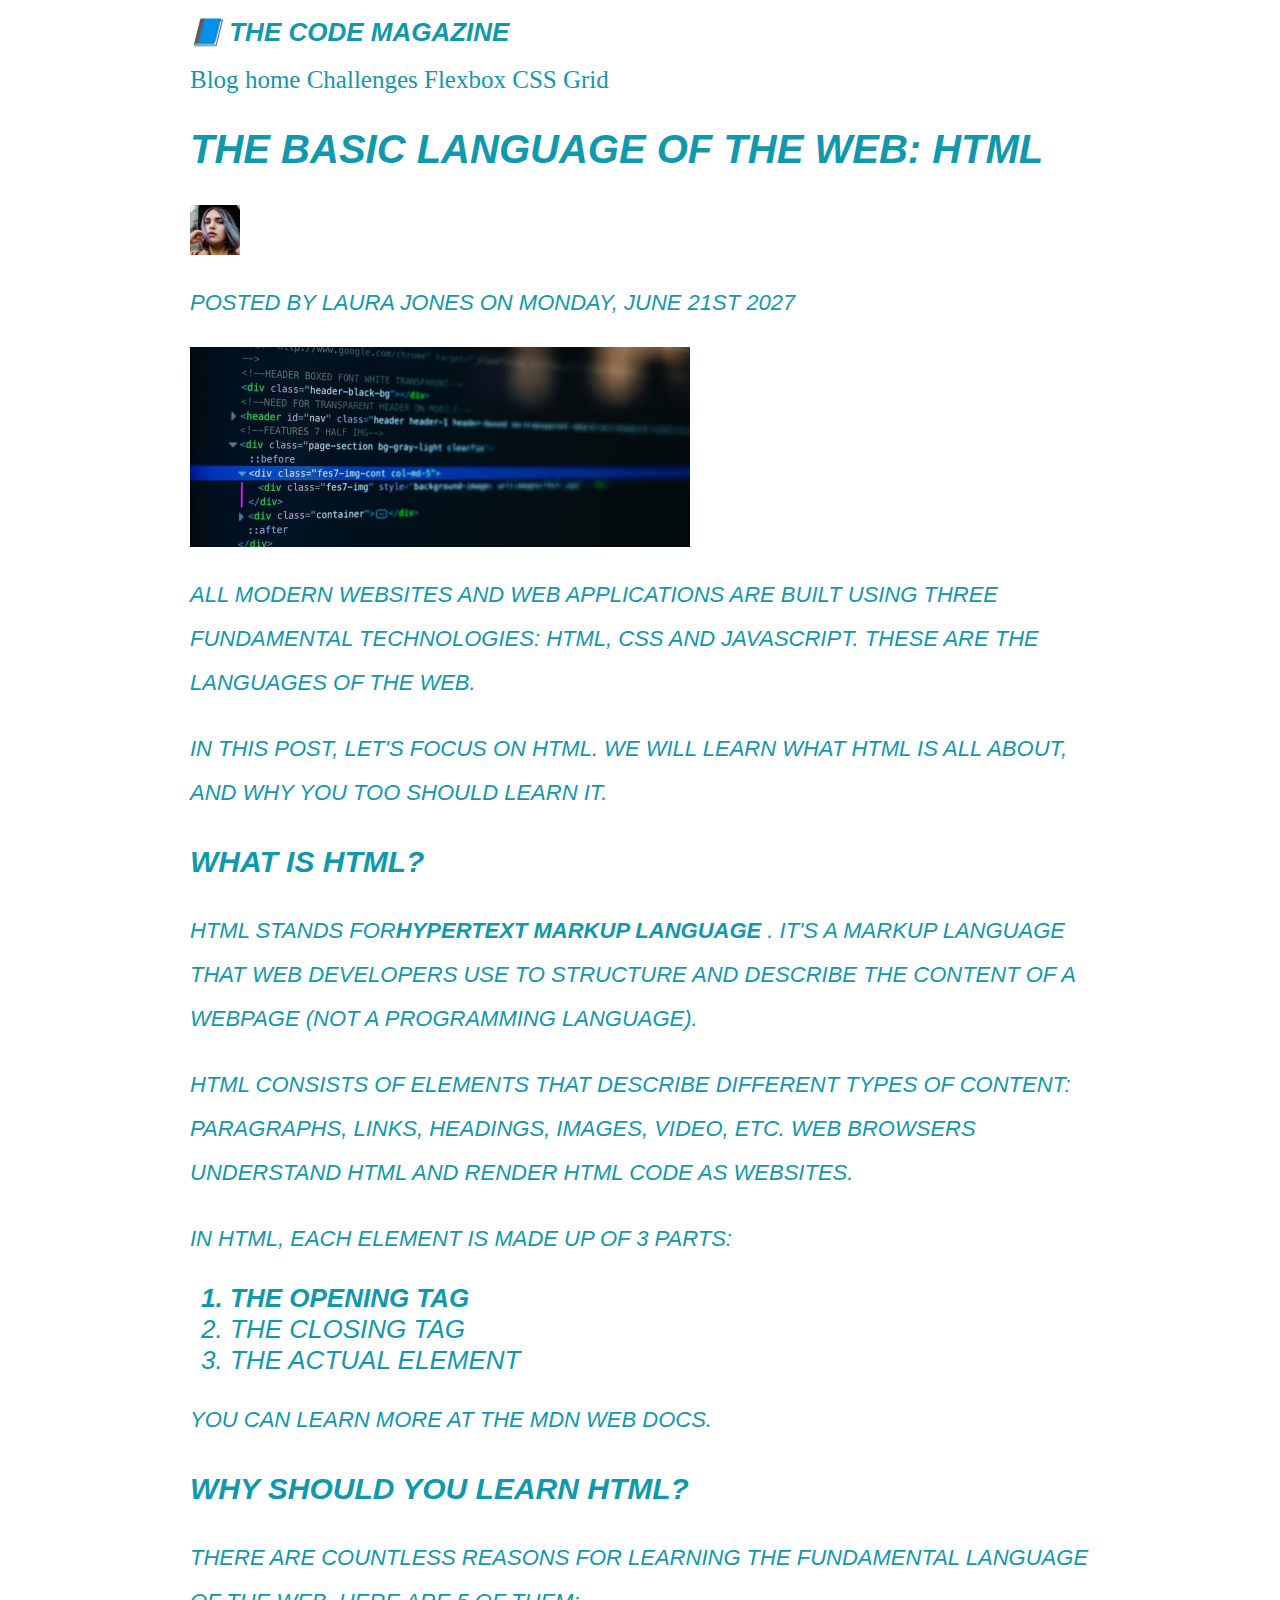
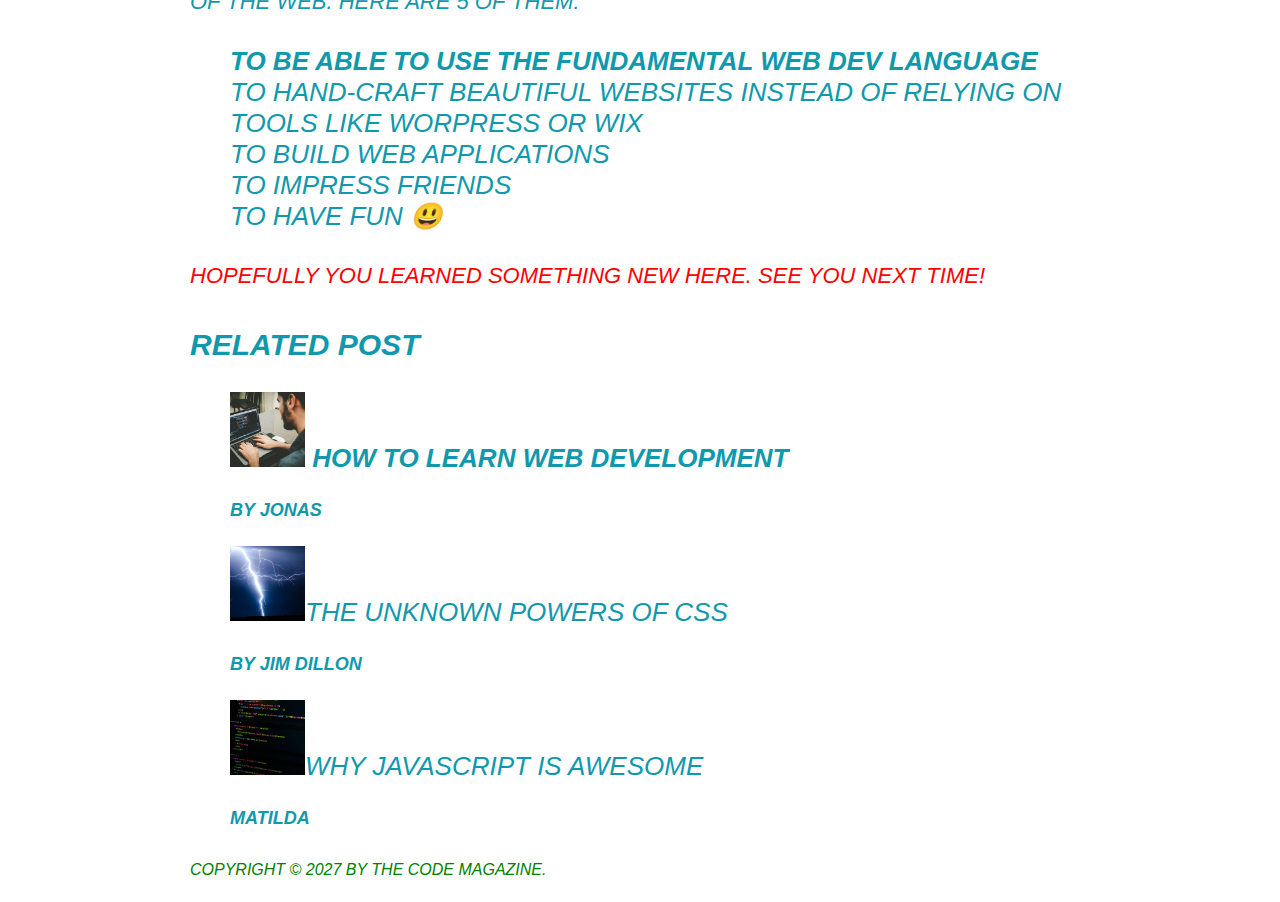
<file: index.html>
<!DOCTYPE html>
<html lang="en">
<head>
    <meta charset="UTF-8">
    <meta name="viewport" content="width=device-width, initial-scale=1.0">
    <title> Code Magazine</title>
    <link rel="stylesheet" href="styles.css">
</head>
<body>
    <!--
    <h1>The Basic Language of the Web :HTML</h1>
    <h2>The Basic Language of the Web :HTML</h2>
    <h3>The Basic Language of the Web :HTML</h3>
    <h4>The Basic Language of the Web :HTML</h4>
    <h5>The Basic Language of the Web :HTML</h5>
    <h6>The Basic Language of the Web :HTML</h6>
-->
<div class="container">
<header>
    <h1>📘 The Code Magazine</h1>

    <nav>
        <a href="blog.hrml" >Blog</a>
        <a href="index.hrml" >home</a>
        <a href="#" >Challenges</a>
        <a href="#" >Flexbox</a>
        <a href="#" >CSS Grid</a>

    </nav>
</header>

<article>
<header>
<h2>The Basic Language of the Web: HTML</h2>
<img src="./images/laura-jones.jpg" alt="headshot of laura jones" width="50px" height="50px"/>
<p>Posted by Laura Jones on Monday, June 21st 2027</p>
<img src = "./images/post-img.jpg" alt="html code" width="500px"height="200px"å/>


</header>
<p>All modern websites and web applications are built using three fundamental technologies: HTML, CSS and JavaScript. These are the languages of the web.</p>
<p>In this post, let's focus on HTML. We will learn what HTML is all about, and why you too should learn it.</p>




<h3>What is HTML?</h3>
<p>HTML stands for<strong>HyperText Markup Language</strong> . It's a markup language that web developers use to structure and describe the content of a webpage (not a programming language).</p>
<p>HTML consists of elements that describe different types of content: paragraphs, links, headings, images, video, etc. Web browsers understand HTML and render HTML code as websites.</p>

<p>In HTML, each element is made up of 3 parts:</p>

<ol>

    <li>The opening tag</li>
    <li>The closing tag</li>
    <li>The actual element</li>
</ol>



<p>You can learn more at the <a href="https://developer.mozilla.org/en-US/docs/Web/HTML" target="_blank">MDN Web Docs</a>.</p>
<h3>Why should you learn HTML?</h3>
<p>There are countless reasons for learning the fundamental language of the web. Here are 5 of them:</p>

<ul>
    <li>To be able to use the fundamental web dev language</li>
    <li>To hand-craft beautiful websites instead of relying on tools like Worpress or Wix</li>
    <li>To build web applications</li>
    <li>To impress friends</li>
    <li>To have fun 😃</li>
</ul>





<p>Hopefully you learned something new here. See you next time!</p>

</article>
<aside class="related">

    <h3>Related post</h3>
    <ul>
    
        <li><img src ="./images/related-1.jpg" width='75px' height="75px">
            
            <a href="#">How to Learn Web Development</a><p class="related-author"> By Jonas</p></li>
        <li><img src ="./images/related-2.jpg" width='75px' height="75px"><a href="#">The Unknown Powers of CSS</a><p class="related-author" >by Jim Dillon</p></li>
        <li> <img src ="./images/related-3.jpg" width='75px' height="75px"><a href="#">Why Javascript is Awesome</a><p class="related-author">Matilda</p></li>
    </ul>
    </aside>
    <footer>
        <p id="copyright"> Copyright &copy; 2027 by The Code Magazine.</p>
    </footer>
</div>
</body>
</html>
</file>
<file: styles.css>
body{
    color:#444;
 
}

.container{
    width:900px;
    margin:0 auto;
}

h1,
h2,
h3,
h4,
h5,
p,
li{
   color:#1098ad;
    font-size:26px;
    font-family:sans-serif;
    text-transform:uppercase;
    font-style:italic;
}

h2{
    font-size:40px;
    font-family:sans-serif;
}

h3{
    font-size:30px;
    font-family:sans-serif;
}

h4{
    font-size:20px;
    font-family:sans-serif;
    text-transform:uppercase;
    text-align:center;
}

p{
   font-size:22px;
   font-family:sans-serif; 
   line-height:2;

}
li{
    font-family:sans-serif;
}

footer p {
    font-size:16px;
}

article header p {
    font-style:italic;
}


#author{
    font-style:italic;
    font-size:18px;
}
#copyright{
    font-size:16px;
}

.related-author{
    font-size:18px;
    font-weight:bold;
}

ul{
    list-style:none;
}

.related{
    list-style:none;
}

li:first-child{
    font-weight:bold;
}
li:last-child{
font-style:italic;
}
li:nth-child(even){

}
article p:last-child{
    color:red;
}

a:link{
    color:#1098ad;
    text-decoration:none;
}

a:visited{
    color:#1098ad;
}

a:hover{
    color:orangered;
    font-weight:bold;
    text-decoration: underline wavy orangered;
}

a:active{
    background-color: white;
    font-style:italic;
}
a{
    background-color:white;
    
    

}
#copyright{
    color:blue;
}

.text {
    color:yellow;
}
footer p {
    color:green !important;
}

nav {
    font-size:25px;
}
</file>
